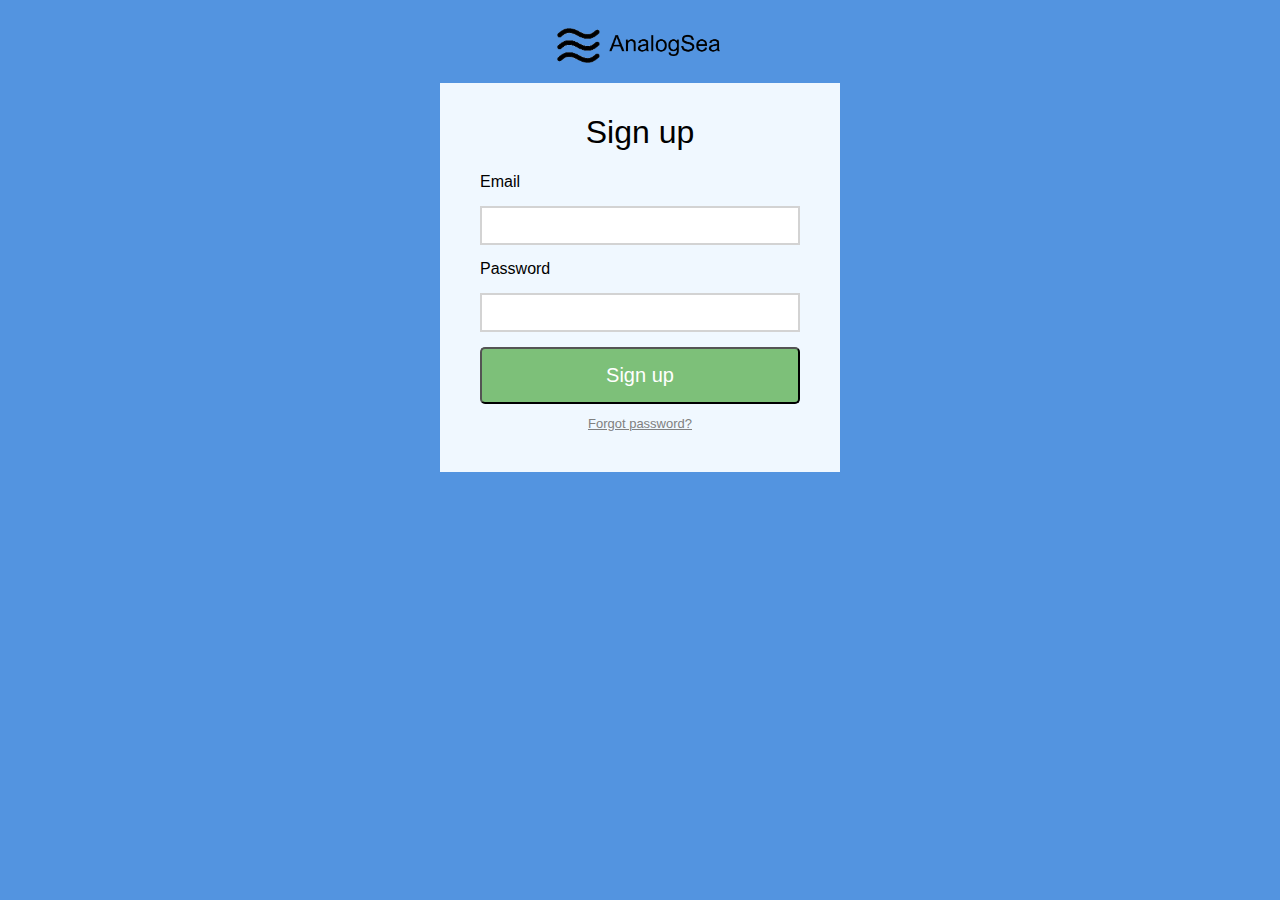
<file: signup/index.html>
<!DOCTYPE html>
<html>
    <head>
        <link rel="stylesheet" type="text/css" href="styles.css">
        <title>AnalogSea</title>
    </head>
    <body>
        
        <div class="signup-container">
                <div class="logo">
                        <img src="logo.png">
                </div>
                <div class="signup-form">
                    <form class="signup-form" method='post'>
                        <h1>Sign up</h1>
                        <label for="email">Email</label>
                        <input type="email" name='email' id='email' />
                        <label for="password">Password</label>
                        <input type="password" name='password' id='password' />
                        <button type='submit'>Sign up</button>
                    </form>
                    <div class="forgot">
                        <a href="#">Forgot password?</a>
                    </div>
                </div>
        </div>
    </body>
</html>
</file>
<file: signup/styles.css>
* {
    font-family: -apple-system, BlinkMacSystemFont, 'Segoe UI', Roboto, Oxygen, Ubuntu, Cantarell, 'Open Sans', 'Helvetica Neue', sans-serif;
    box-sizing: border-box;
}

h1 {
    font-weight: 200;
}

body {
    background-color: rgb(83, 148, 224)
}

div.logo {
    display: flex;
    margin-left: auto;
    margin-right: auto;
    margin-top:20px;
}

.logo img {
    height: 35px;
    margin-left: auto;
    margin-right: auto;
    display: block;
}

div.signup-container {
    display: flex;
    flex-direction: column;
    box-sizing: border-box;
    margin-left: auto;
    margin-right: auto;
    width: 400px;
}

.signup-form h1 {
    text-align: center;
}

.signup-form input {
    display: block;
    margin-left: auto;
    margin-right: auto;
    width: 100%;
    padding: 10px;
    margin: 15px 0px 15px 0px;
    border: 2px solid lightgray;
}

.signup-form form {
    display: inline-block;
}

div.signup-form {
    display: flex;
    flex-direction: column;
    text-align: center;
    background-color: aliceblue;
    width: 100%;
    box-sizing: border-box;
    margin-top:20px;
    padding: 10px 40px 40px 40px;
}

.signup-form button {
    width: 150px;
    padding: 10px;
    cursor: pointer;
    background-color: rgb(125, 192, 121);
    text-align: center;
    font-size: 20px;
    color: white;
    width: 100%;
    border-radius: 5px;
    padding: 15px;
  }

div.signup-form > * {
    text-align: left;
}

div.forgot {
    margin-top: 10px;
    text-align: center;
}
.forgot a {
    font-size: 13px;
    text-align: center;
    color: gray;
}
</file>
